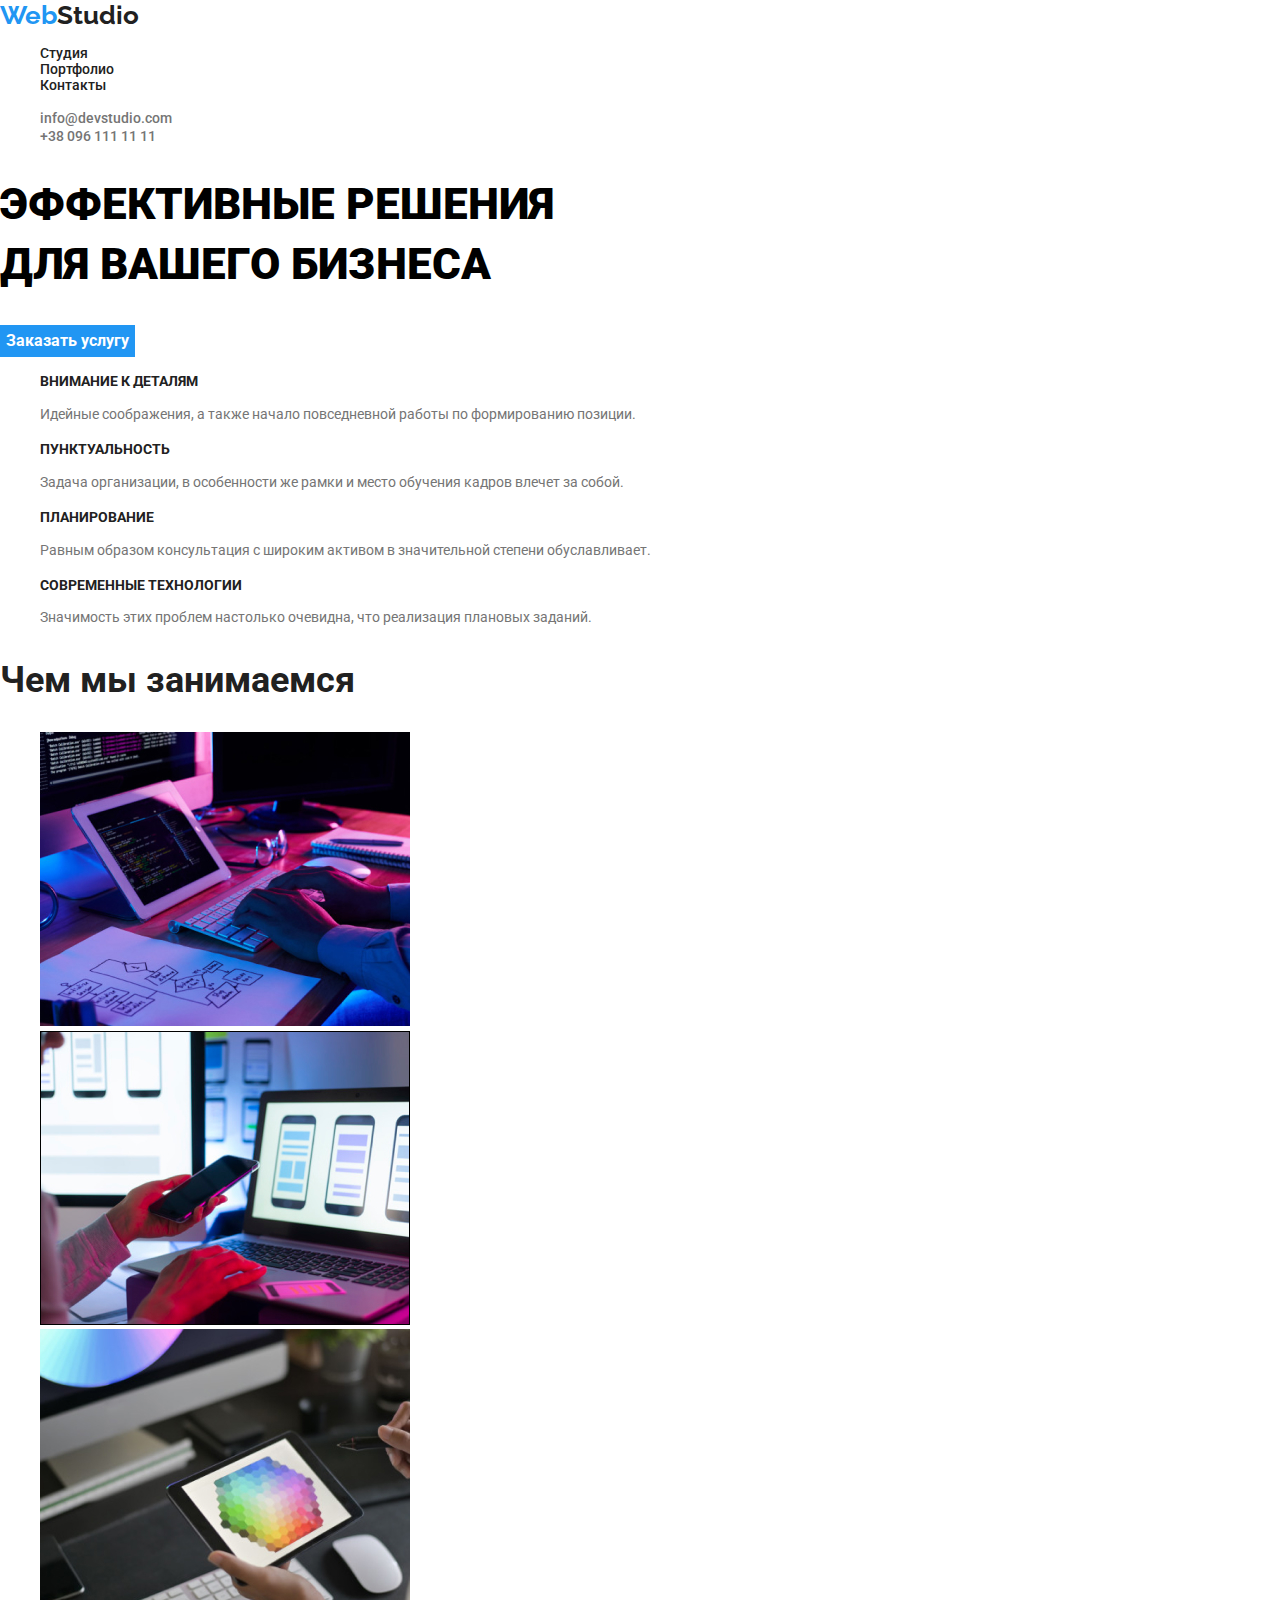
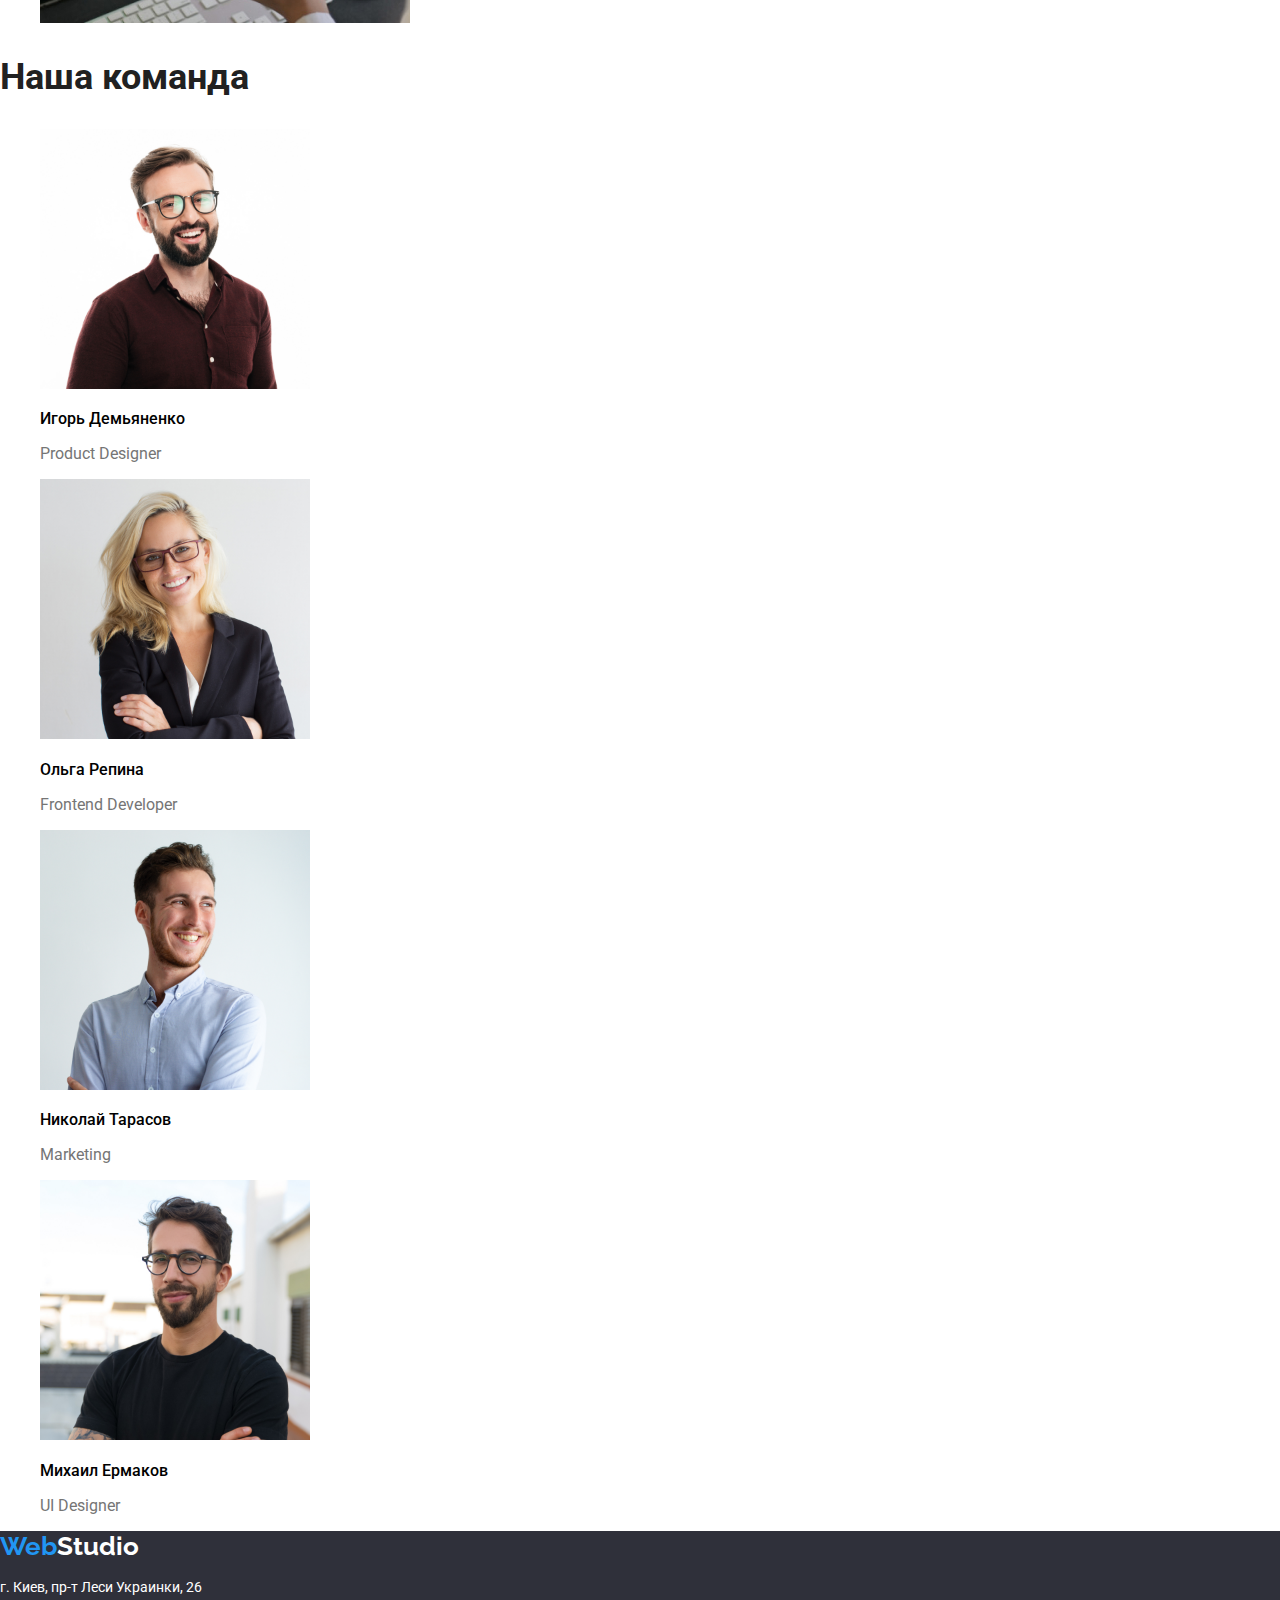
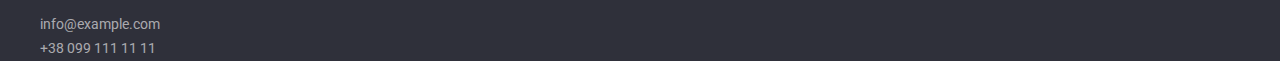
<file: index.html>
<!DOCTYPE html>
<html lang="ru">
<head>
    <meta charset="UTF-8">
    <meta name="viewport" content="width=device-width, initial-scale=1.0">
    <title>Document</title>
    <link rel="stylesheet" href="./css/modern-normalize.css">
    <link rel="stylesheet" href="./css/main.css">
    <link rel="stylesheet" href="./css/variables.css">
<link rel="preconnect" href="https://fonts.gstatic.com">
<link href="https://fonts.googleapis.com/css2?family=Raleway:wght@700&family=Roboto:wght@400;500;700;900&display=swap" rel="stylesheet">
</head>
<body>
    <!-- HEADER -->
    <div class="conteiner">
    <header class="page-header">
       <nav class="nav-list">
             <a class="logo" href="./index.html"><span class="logo-first">Web</span>Studio</a>
         <ul class="nav-item">
             <li><a class="nav-link" href="">Студия</a></li>
             <li><a class="nav-link" href="./portfolio.html">Портфолио</a></li>
             <li><a class="nav-link" href="">Контакты</a></li>
         </ul>     
    </nav>
    <ul> 
        <li>
            <a class="contacts" href="mailto:info@devstudio.com">info@devstudio.com</a>
        </li>
        <li>
            <a class="contacts" href="tel:+380961111111">+38 096 111 11 11</a>
        </li>
    </ul>
    </header>
</div>
<!-- MAIN -->
<div class="conteiner">
    <main class="page-hero">
        <section class="hero">
            <h1 class="hero-title">Эффективные решения<br> для вашего бизнеса
            </h1>
            <button class="hero-btn"> Заказать услугу</button>
        </section>
    <section class="advant">
        <h2 class="visually-hidden">Про нас</h2>
        <ul>
           <li>
               <h3 class="advant-title"> Внимание к деталям</h3>
               <p class="advant-descript">Идейные соображения, а также начало повседневной работы по формированию позиции.</p>
            </li>
           <li>
               <h3 class="advant-title">Пунктуальность</h3>
               <p class="advant-descript">Задача организации, в особенности же рамки и место обучения кадров влечет за собой.</p>
            </li>
           <li>
               <h3 class="advant-title">Планирование</h3>
               <p class="advant-descript">Равным образом консультация с широким активом в значительной степени обуславливает.</p>
            </li>
            <li>
                <h3 class="advant-title">Современные технологии</h3>
                <p class="advant-descript">Значимость этих проблем настолько очевидна, что реализация плановых заданий.</p>
            </li>
        </ul>
    </section>
    <section class="about">
        <h2 class="about-title">Чем мы занимаемся</h2>
      <ul class="about-list">
          <li>
              <a class="about-link" href=""><img src="./images/box_1.jpg" alt="фото"></a>
            </li>
          <li>
              <a class="about-link"  href=""><img src="./images/box_2.jpg" alt="фото"></a>
            </li>
          <li>
              <a class="about-link"  href=""><img src="./images/box_3.jpg" alt="фото"></a>
            </li>
     </ul>
    </section>
    <section class="page-team">
        <h2 class="team-title">Наша команда</h2>
        <ul class="team-list">
           <li>
               <img class="team-logo" src="./images/img_1.jpg" alt="фото" width="270">
               <h3 class="team">Игорь Демьяненко</h3>
               <p class="team-profession">Product Designer</p>
        </li>
           <li>
               <img class="team-logo"  src="./images/img_2.jpg" alt="фото" width="270">
               <h3 class="team">Ольга Репина</h3>
               <p class="team-profession">Frontend Developer</p>
        </li>
           <li>
               <img class="team-logo"  src="./images/img_3.jpg" alt="фото" width="270">
               <h3 class="team">Николай Тарасов</h3>
               <p class="team-profession">Marketing</p>
        </li>
           <li>
               <img class="team-logo"   src="./images/img_4.jpg" alt="фото" width="270">
               <h3 class="team">Михаил Ермаков</h3>
               <p class="team-profession">UI Designer</p>
        </li>
        </ul>

    </section>
 </main>
</div>
<!-- Footer -->
<div class="conteiner">
    <footer class="page-footer">
        <a class="logo-foot" href="./index.html"><span class="logo-first">Web</span>Studio</a>
        <address>
            <!-- вариант 2
                <a href="#">г. Киев, пр-т Леси Украинки, 26</a>
                 <ul>
                <li><a href="mailto:info@example.com">info@example.com</a></li>
                <li><a href="tel:+380991111111">+38 099 111 11 11</a></li>
            </ul> -->
            <p class="address">г. Киев, пр-т Леси Украинки, 26</p>
            <ul class="contacts-list">
                <li>info@example.com</li>
                <li>+38 099 111 11 11</li>
            </ul> 
        </address>
    </footer>
</div>
</body>
</html>
</file>
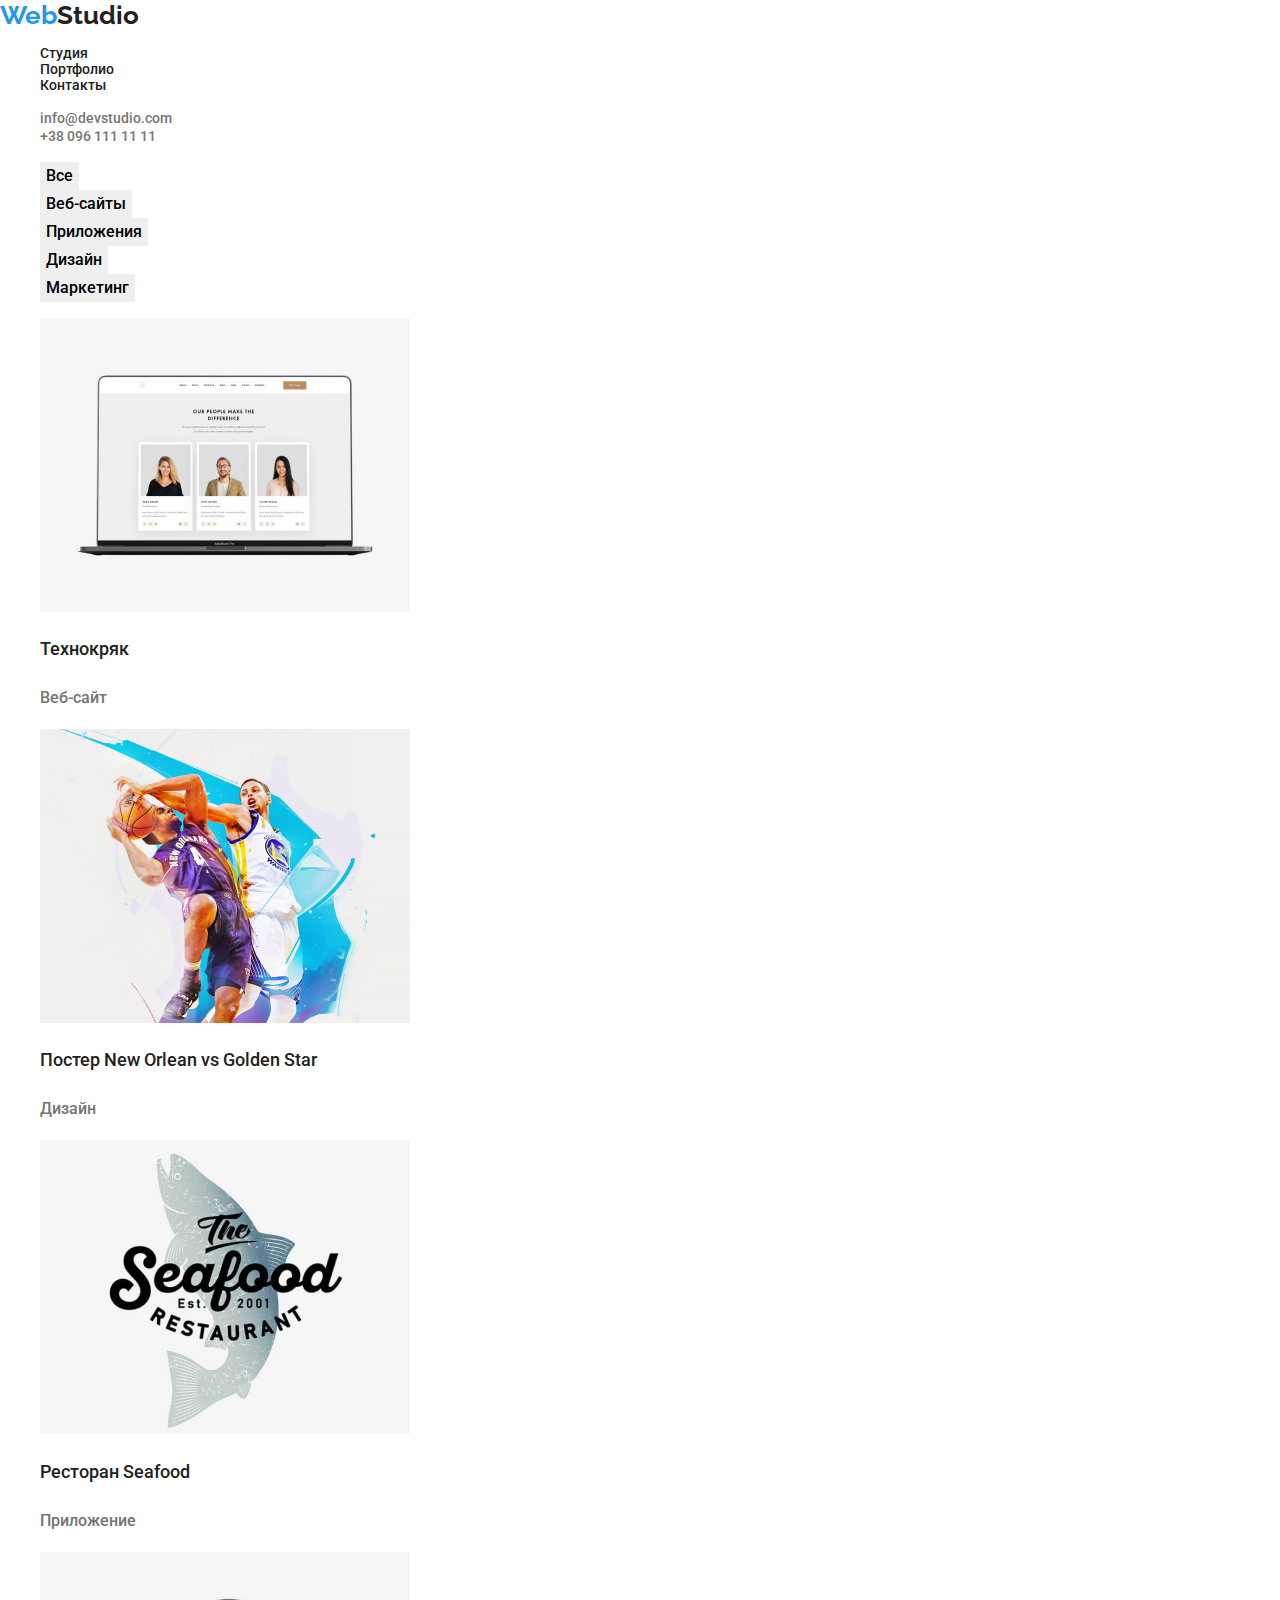
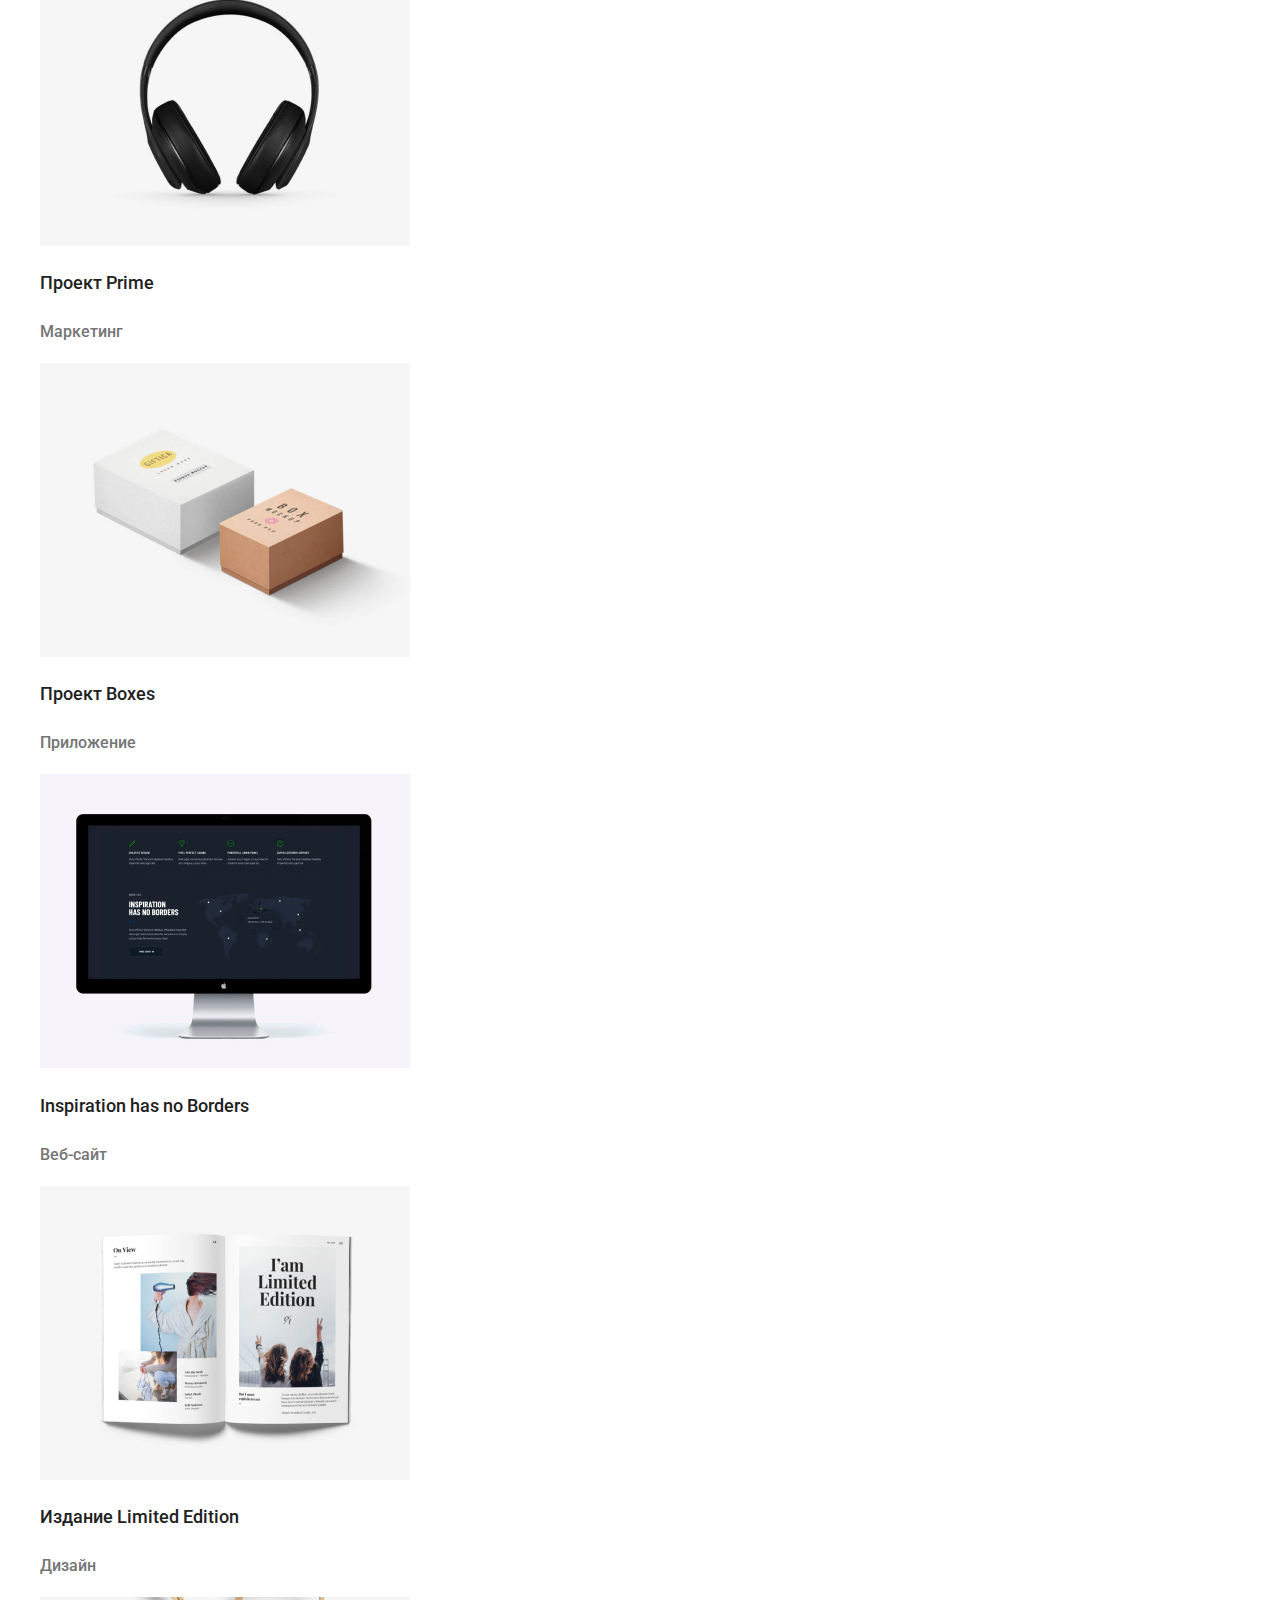
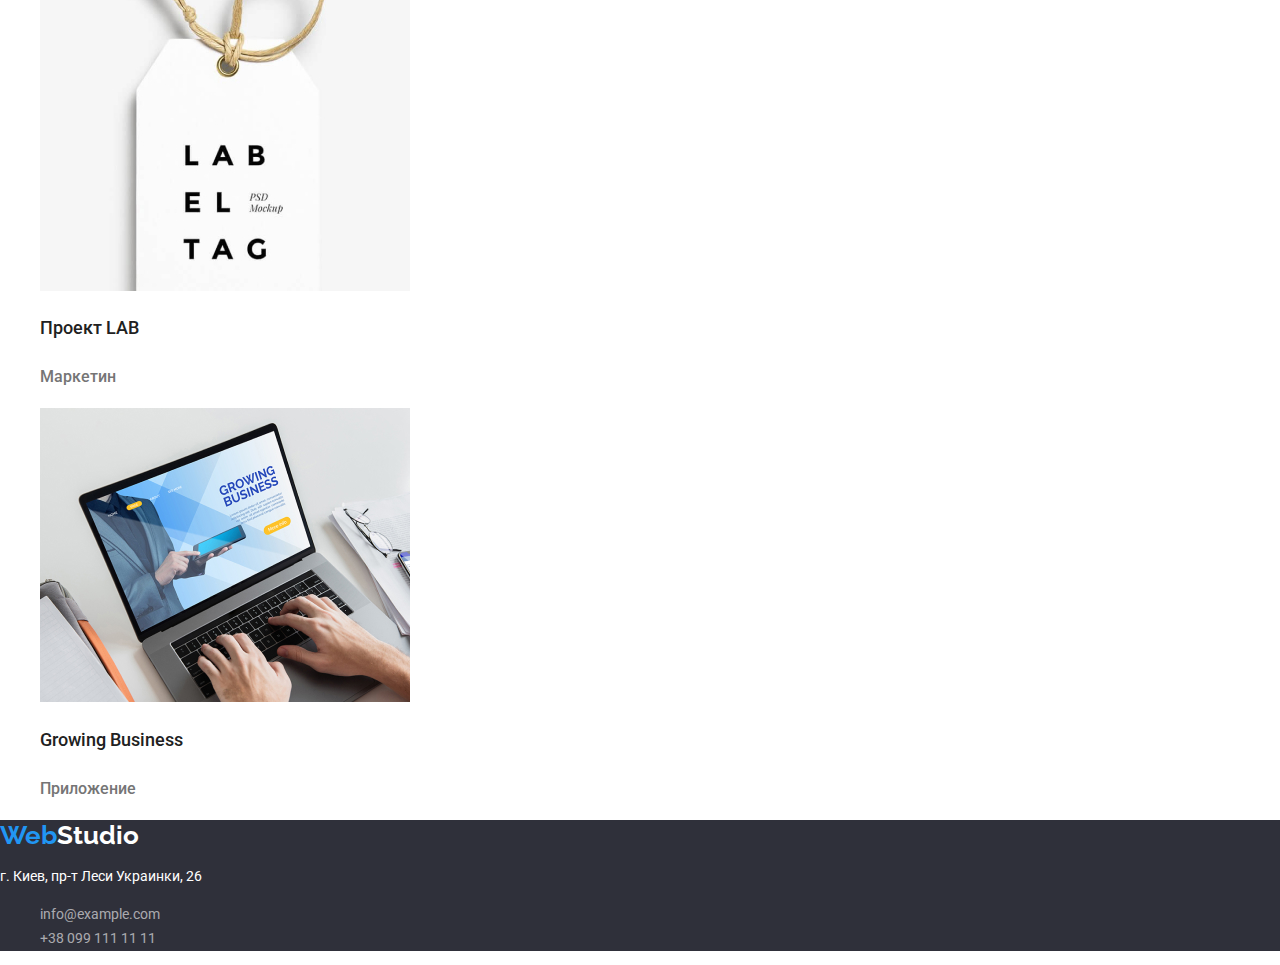
<file: portfolio.html>
<!DOCTYPE html>
<html lang="ru">
<head>
    <meta charset="UTF-8">
    <meta name="viewport" content="width=device-width, initial-scale=1.0">
    <title>Document</title>
    <link rel="stylesheet" href="./css/modern-normalize.css">
    <link rel="stylesheet" href="./css/portfolio.css">
    <link rel="stylesheet" href="./css/variables.css">
    <link rel="preconnect" href="https://fonts.gstatic.com">
<link href="https://fonts.googleapis.com/css2?family=Raleway:wght@700&family=Roboto:wght@400;500;700;900&display=swap" rel="stylesheet">
</head>
<body>
    <!-- HEADER -->
    <div class="conteiner">
        <header class="page-header">
           <nav class="nav-list">
                 <a class="logo" href="./index.html"><span class="logo-first">Web</span>Studio</a>
             <ul class="nav-item">
                 <li><a class="nav-link" href="">Студия</a></li>
                 <li><a class="nav-link" href="./portfolio.html">Портфолио</a></li>
                 <li><a class="nav-link" href="">Контакты</a></li>
             </ul>     
        </nav>
        <ul> 
            <li>
                <a class="contacts" href="mailto:info@devstudio.com">info@devstudio.com</a>
            </li>
            <li>
                <a class="contacts" href="tel:+380961111111">+38 096 111 11 11</a>
            </li>
        </ul>
        </header>
    </div>
    <!-- MAIN -->
    <div class="conteiner">
    <main class="page-hero">
        <section class="hero">
            <h1 class="visually-hidden">Материалы страницы</h1>
            <ul class="btn-list">
                <li><button class="hero-btn">Все</button></li> 
                <li><button class="hero-btn">Веб-сайты</button></li>
                <li><button class="hero-btn">Приложения</button></li>
                <li><button class="hero-btn">Дизайн</button></li>
                <li><button class="hero-btn">Маркетинг</button></li>
            </ul>
            <ul class="hero-list">
                <li><a class="hero-link"  href=""><img class="link-img"  src="./images/img5.jpg" alt="фото"></a><h2 class="hero-title">Технокряк</h2><p class="hero-descript">Веб-сайт</p></li>
                <li><a class="hero-link"  href=""><img class="link-img"  src="./images/img6.jpg" alt="фото"></a><h2 class="hero-title">Постер New Orlean vs Golden Star</h2><p class="hero-descript">Дизайн</p></li>
                <li><a class="hero-link"  href=""><img class="link-img"  src="./images/img7.jpg" alt="фото"></a><h2 class="hero-title">Ресторан Seafood</h2><p class="hero-descript">Приложение</p></li>
                <li><a class="hero-link"  href=""><img class="link-img"  src="./images/img8.jpg" alt="фото"></a><h2 class="hero-title">Проект Prime</h2><p class="hero-descript">Маркетинг</p></li>
                <li><a class="hero-link"  href=""><img class="link-img"  src="./images/img9.jpg" alt="фото"></a><h2 class="hero-title">Проект Boxes</h2><p class="hero-descript">Приложение</p></li>
                <li><a class="hero-link"  href=""><img class="link-img"  src="./images/img10.jpg" alt="фото"></a><h2 class="hero-title">Inspiration has no Borders</h2><p class="hero-descript">Веб-сайт</p></li>
                <li><a class="hero-link"  href=""><img class="link-img"  src="./images/img11.jpg" alt="фото"></a><h2 class="hero-title">Издание Limited Edition</h2><p class="hero-descript">Дизайн</p></li>
                <li><a class="hero-link"  href=""><img class="link-img"  src="./images/img12.jpg" alt="фото"></a><h2 class="hero-title">Проект LAB</h2><p class="hero-descript">Маркетин</p></li>
                <li><a class="hero-link"  href=""><img class="link-img"  src="./images/img13.jpg" alt="фото"></a><h2 class="hero-title">Growing Business</h2><p class="hero-descript">Приложение</p></li>
            </ul>   
        </section>
    </main>
    </div>
<!-- FOOTER -->
    <div class="conteiner">
     <footer class="page-footer">
        <a class="logo-foot" href="./index.html"><span class="logo-first">Web</span>Studio</a>
        <address>
            <!-- вариант 2
                <a href="#">г. Киев, пр-т Леси Украинки, 26</a>
                 <ul>
                <li><a href="mailto:info@example.com">info@example.com</a></li>
                <li><a href="tel:+380991111111">+38 099 111 11 11</a></li>
            </ul> -->
            <p class="address">г. Киев, пр-т Леси Украинки, 26</p>
            <ul class="contacts-list">
                <li>info@example.com</li>
                <li>+38 099 111 11 11</li>
            </ul> 
        </address>
     </footer>
    </div>
</body>
</html>
</file>
<file: css/main.css>
.visually-hidden{
    position: absolute;
    width: 1px;
    height: 1px;
    margin: -1px;
    border: 0;
    padding: 0;
    white-space: nowrap;
    clip-path: inset(100%);
    clip: rect(0 0 0 0);
    overflow: hidden;
}
        /* Header */

.logo{

    /* font-family: 'Raleway', sans-serif;
    font-weight: 700;
    font-size: 26px;
    line-height: 30,52px;
    color: var(--black); */
    width: 145px;
    height: 31px;
    font-family: 'Raleway', sans-serif;
    font-weight: bold;
    font-size: 26px;
    line-height: 1.192;
    color: var(--black);

}

.logo-first{
    color: var(--blue);
}


.nav-item{
    font-family: 'Roboto', sans-serif;
    font-weight: 500;
    font-size: 14px;
    line-height: 1.142;
    color: var(--black);
}

.nav-link{
    color: var(--black);
}

.nav-link:hover,
.nav-link:focus{
    color: var(--blue);
}

.contacts{
    font-family: 'Roboto', sans-serif;
    font-weight: 500;
    font-size: 14px;
    line-height: 1.142;
    color: var(--gray);
}

.contacts:hover,
.contacts:focus{
    color: var(--blue)
}
          /* MAIN */

.hero-title{
    font-family: 'Roboto', sans-serif;
    font-weight: 900;
    font-size: 44px;
    line-height: 1.363;
    text-transform: uppercase;

}

.hero-btn{
    font-family: 'Roboto', sans-serif;
    font-weight: 700;
    font-size: 16px;
    line-height: 1.875;
    background-color: var(--blue);
    border: none;
    color: var(--white);
}

.advant-title{
    font-family: 'Roboto', sans-serif;
    font-weight: 700;
    font-size: 14px;
    line-height: 1.142;
    color: var(--black);
    text-transform: uppercase;
    
}

.advant-descript{
    font-family: 'Roboto', sans-serif;
    font-weight: 400;
    font-size: 14px;
    line-height: 1.714;
    color: var(--gray);
}

.about-title,
.team-title{
    font-family: 'Roboto', sans-serif;
    font-weight: 700;
    font-size: 36px;
    line-height: 1.166;
    color: var(--black);
}

.team{
    font-family: 'Roboto', sans-serif;
    font-weight: 500;
    font-size: 16px;
    line-height: 1.187;
}

.team-profession{
    font-family: 'Roboto', sans-serif;
    font-weight: 400;
    font-size: 16px;
    line-height: 1.187;
    color: var(--gray);
}

      /* FOOTER */

.page-footer{
    background-color: var(--background-foot);
}

.address{
    font-family: 'Roboto', sans-serif;
    font-weight: 400;
    font-size: 14px;
    line-height: 1.714;
    color: var(--white);
}

.logo-foot{
    width: 145px;
    height: 31px;
    font-family: 'Raleway', sans-serif;
    font-weight: bold;
    font-size: 26px;
    line-height: 1.192;
    color: var(--white);
}

.contacts-list{
    font-family: 'Roboto', sans-serif;
    font-weight: 400;
    font-size: 14px;
    line-height: 1.714;
    color: var(--gray-op60);
}
</file>
<file: css/variables.css>
:root{
    --blue: rgba( 33,150,243,1);
    --black: rgba(33,33,33,1);
    --gray: rgba(117,117,117,1);
    --gray-op60: rgba(255,255,255,0.6);
    --white: rgba(255,255,255,1);
    --background-buton: rgba(245,244,250,1);
    --background-foot: rgba(47,48,58,1)
}
</file>
<file: css/portfolio.css>
.visually-hidden {
    position: absolute;
    width: 1px;
    height: 1px;
    margin: -1px;
    border: 0;
    padding: 0;
    white-space: nowrap;
    clip-path: inset(100%);
    clip: rect(0 0 0 0);
    overflow: hidden;
}
       /* HEADER */
       
.logo{

    /* font-family: 'Raleway', sans-serif;
    font-weight: 700;
    font-size: 26px;
    line-height: 30,52px;
    color: var(--black); */
    width: 145px;
    height: 31px;
    font-family: 'Raleway', sans-serif;
    font-weight: bold;
    font-size: 26px;
    line-height: 1.192;
    color: var(--black);

}

.logo-first{
    color: var(--blue);
}


.nav-item{
    font-family: 'Roboto', sans-serif;
    font-weight: 500;
    font-size: 14px;
    line-height: 1.142;
    color: var(--black);
}

.nav-link{
    color: var(--black);
}

.nav-link:hover,
.nav-link:focus{
    color: var(--blue);
}


.contacts{
    font-family: 'Roboto', sans-serif;
    font-weight: 500;
    font-size: 14px;
    line-height: 1.142;
    color: var(--gray);
}

.contacts:hover,
.contacts:focus{
    color: var(--blue)
}

      /* HERO */

.hero-btn{
    border: none;
    font-family: 'Roboto', sans-serif;
    font-weight: 500;
    font-size: 16px;
    line-height: 1.625;

}

.hero-btn:hover,
.hero-btn:focus{
    color: var(--blue)
}

.hero-title{
    font-family: 'Roboto', sans-serif;
    font-weight: 500;
    font-size: 18px;
    line-height: 2;
    color: var(--black);
}

.hero-descript{
    font-family: 'Roboto', sans-serif;
    font-weight: 500;
    font-size: 16px;
    line-height: 1.875;
    color: var(--gray);
}

     /* FOOTER */

.page-footer{
    background-color: var(--background-foot);
}

.address{
    font-family: 'Roboto', sans-serif;
    font-weight: 400;
    font-size: 14px;
    line-height: 1.714;
    color: var(--white);
}

.logo-foot{
    width: 145px;
    height: 31px;
    font-family: 'Raleway', sans-serif;
    font-weight: bold;
    font-size: 26px;
    line-height: 1.192;
    color: var(--white);
}

.contacts-list{
    font-family: 'Roboto', sans-serif;
    font-weight: 400;
    font-size: 14px;
    line-height: 1.714;
    color: var(--gray-op60);
}
</file>
